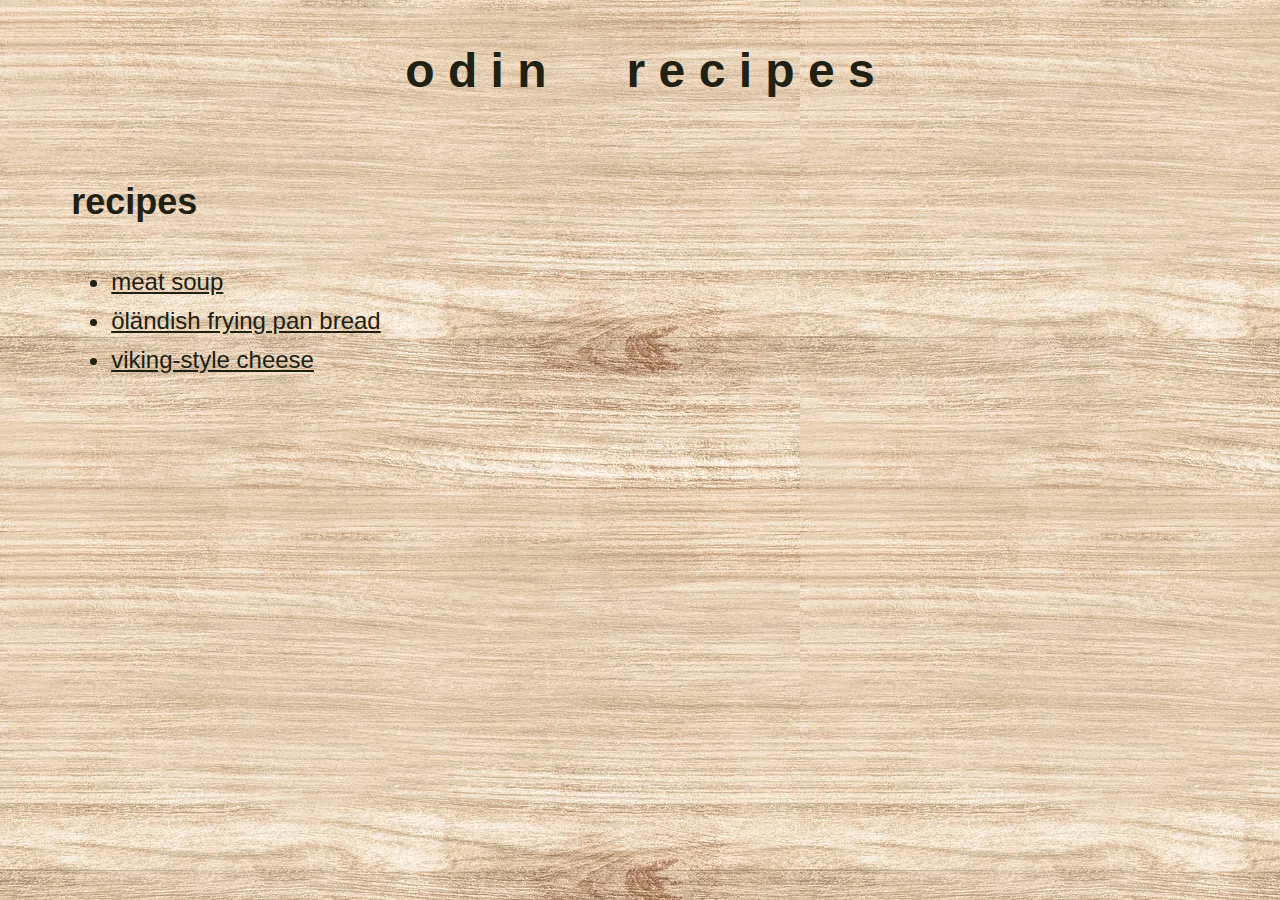
<file: index.html>
<!DOCTYPE html>
<html lang="en">
<head>
    <meta charset="UTF-8">
    <meta http-equiv="X-UA-Compatible" content="IE=edge">
    <meta name="viewport" content="width=device-width, initial-scale=1.0">
    <link href="static/style.css" rel="stylesheet">
    <title>Document</title>
</head>
<body>
    <h1 id="banner">
        o d i n &nbsp;&nbsp;&nbsp;&nbsp; r e c i p e s
    </h1>
    <div id="recipe-list">
        <h2>recipes</h2>
        <ul id="list">
            <li><a href="recipes/meat-soup.html">meat soup</a></li>
            <li><a href="recipes/olandish-bread.html">öländish frying pan bread</a></li>
            <li><a href="recipes/viking-cheese.html">viking-style cheese</a></li>
        </ul>
    </div>
</body>
</html>
</file>
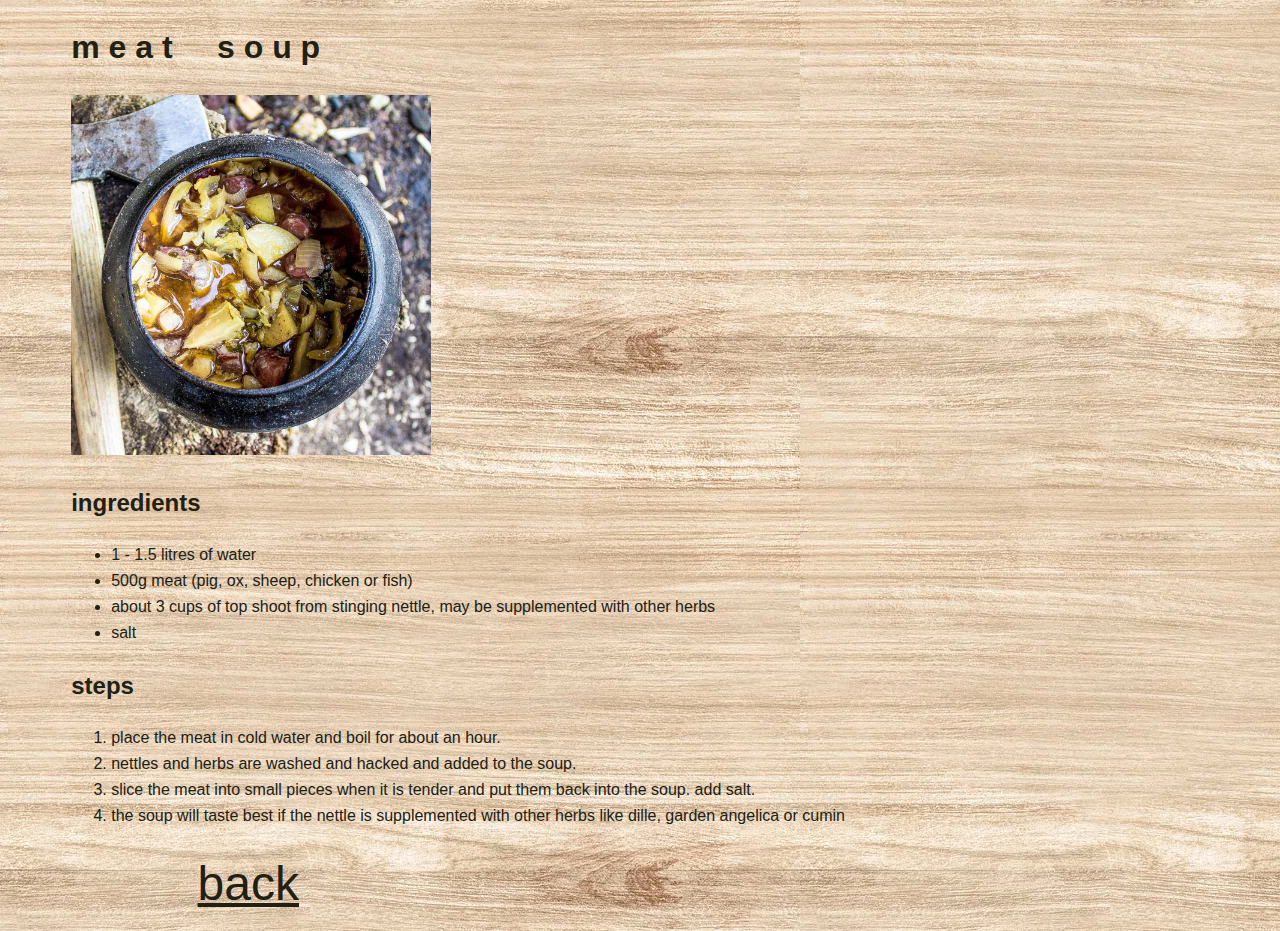
<file: recipes/meat-soup.html>
<!DOCTYPE html>
<html lang="en">
<head>
    <meta charset="UTF-8">
    <meta http-equiv="X-UA-Compatible" content="IE=edge">
    <meta name="viewport" content="width=device-width, initial-scale=1.0">
    <link href="../static/style.css" rel="stylesheet">
    <title>Document</title>
</head>
<body>
    <h1 id="food-title">
        m e a t &nbsp;&nbsp;&nbsp; s o u p
    </h1>
    <img src="../images/soup.jpeg" id="food-image">
    <div id="recipe">
        <div id="ingredients">
            <h2>ingredients</h2>
            <ul>
                <li>1 - 1.5 litres of water</li>
                <li>500g meat (pig, ox, sheep, chicken or fish)</li>
                <li>about 3 cups of top shoot from stinging nettle, may be supplemented with other herbs</li>
                <li>salt</li>
            </ul>
        </div>
        <div id="steps">
            <h2>steps</h2>
            <ol>
                <li>place the meat in cold water and boil for about an hour.</li>
                <li>nettles and herbs are washed and hacked and added to the soup.</li>
                <li>slice the meat into small pieces when it is tender and put them back into the soup. add salt.</li>
                <li>the soup will taste best if the nettle is supplemented with other herbs like dille, garden angelica or cumin</li>
            </ol>
        </div>
    </div>
    <a href="../index.html" id="back">back</a>
</body>
</html>
</file>
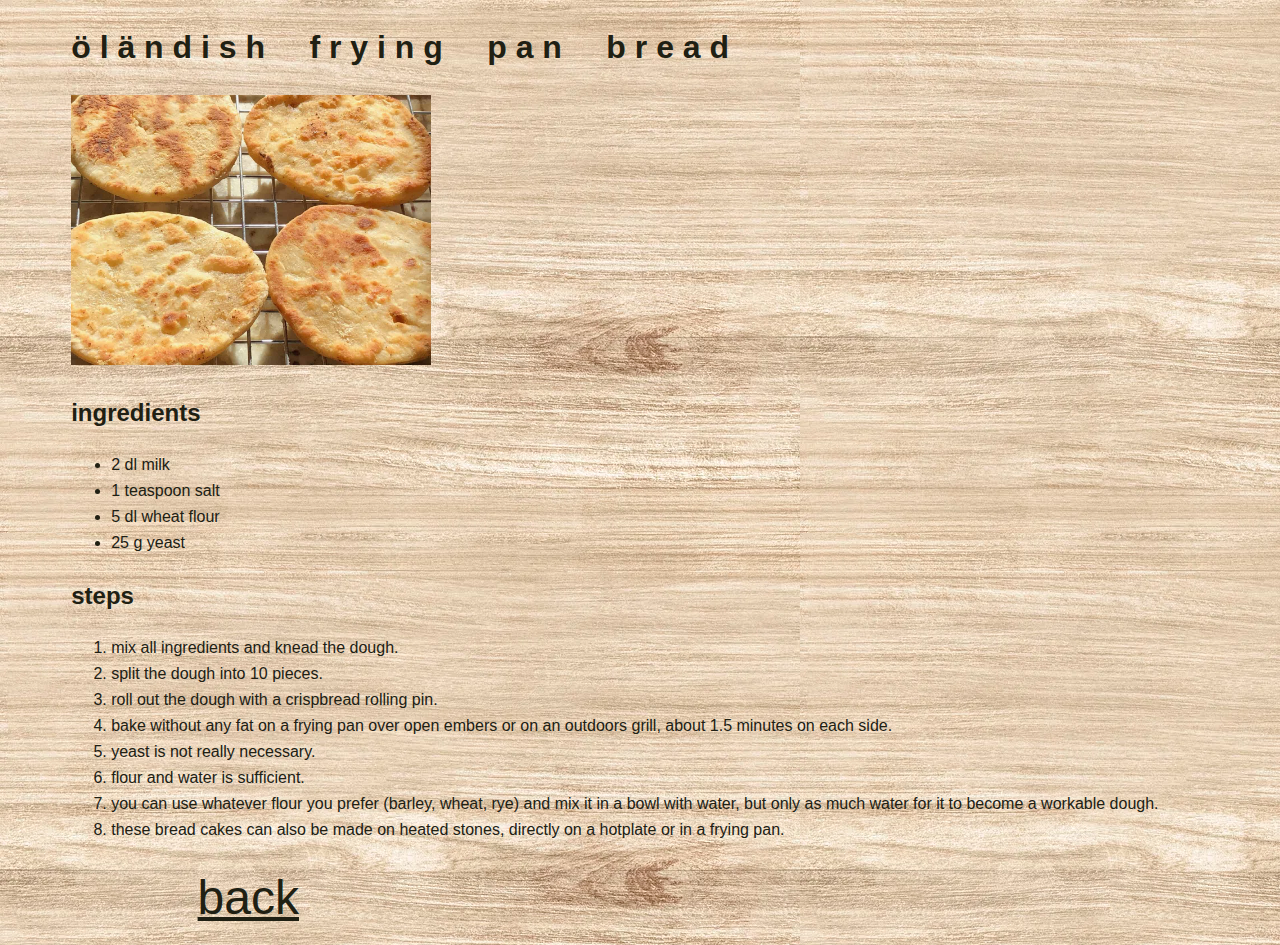
<file: recipes/olandish-bread.html>
<!DOCTYPE html>
<html lang="en">
<head>
    <meta charset="UTF-8">
    <meta http-equiv="X-UA-Compatible" content="IE=edge">
    <meta name="viewport" content="width=device-width, initial-scale=1.0">
    <link href="../static/style.css" rel="stylesheet">
    <title>Document</title>
</head>
<body>
    <h1 id="food-title">
        ö l ä n d i s h &nbsp;&nbsp;&nbsp; f r y i n g &nbsp;&nbsp;&nbsp; p a n &nbsp;&nbsp;&nbsp; b r e a d
    </h1>
    <img src="../images/bread.jpeg" id="food-image">
    <div id="recipe">
        <div id="ingredients">
            <h2>ingredients</h2>
            <ul>
                <li>2 dl milk</li>
                <li>1 teaspoon salt</li>
                <li>5 dl wheat flour</li>
                <li>25 g yeast</li>
            </ul>
        </div>
        <div id="steps">
            <h2>steps</h2>
            <ol>
                <li>mix all ingredients and knead the dough.</li>
                <li>split the dough into 10 pieces.</li>
                <li>roll out the dough with a crispbread rolling pin.</li>
                <li>bake without any fat on a frying pan over open embers or on an outdoors grill, about 1.5 minutes on each side.</li>
                <li>yeast is not really necessary.</li>
                <li>flour and water is sufficient.</li>
                <li>you can use whatever flour you prefer (barley, wheat, rye) and mix it in a bowl with water, but only as much water for it to become a workable dough.</li>
                <li>these bread cakes can also be made on heated stones, directly on a hotplate or in a frying pan.</li>
            </ol>
        </div>
    </div>
    <a href="../index.html" id="back">back</a>
</body>
</html>
</file>
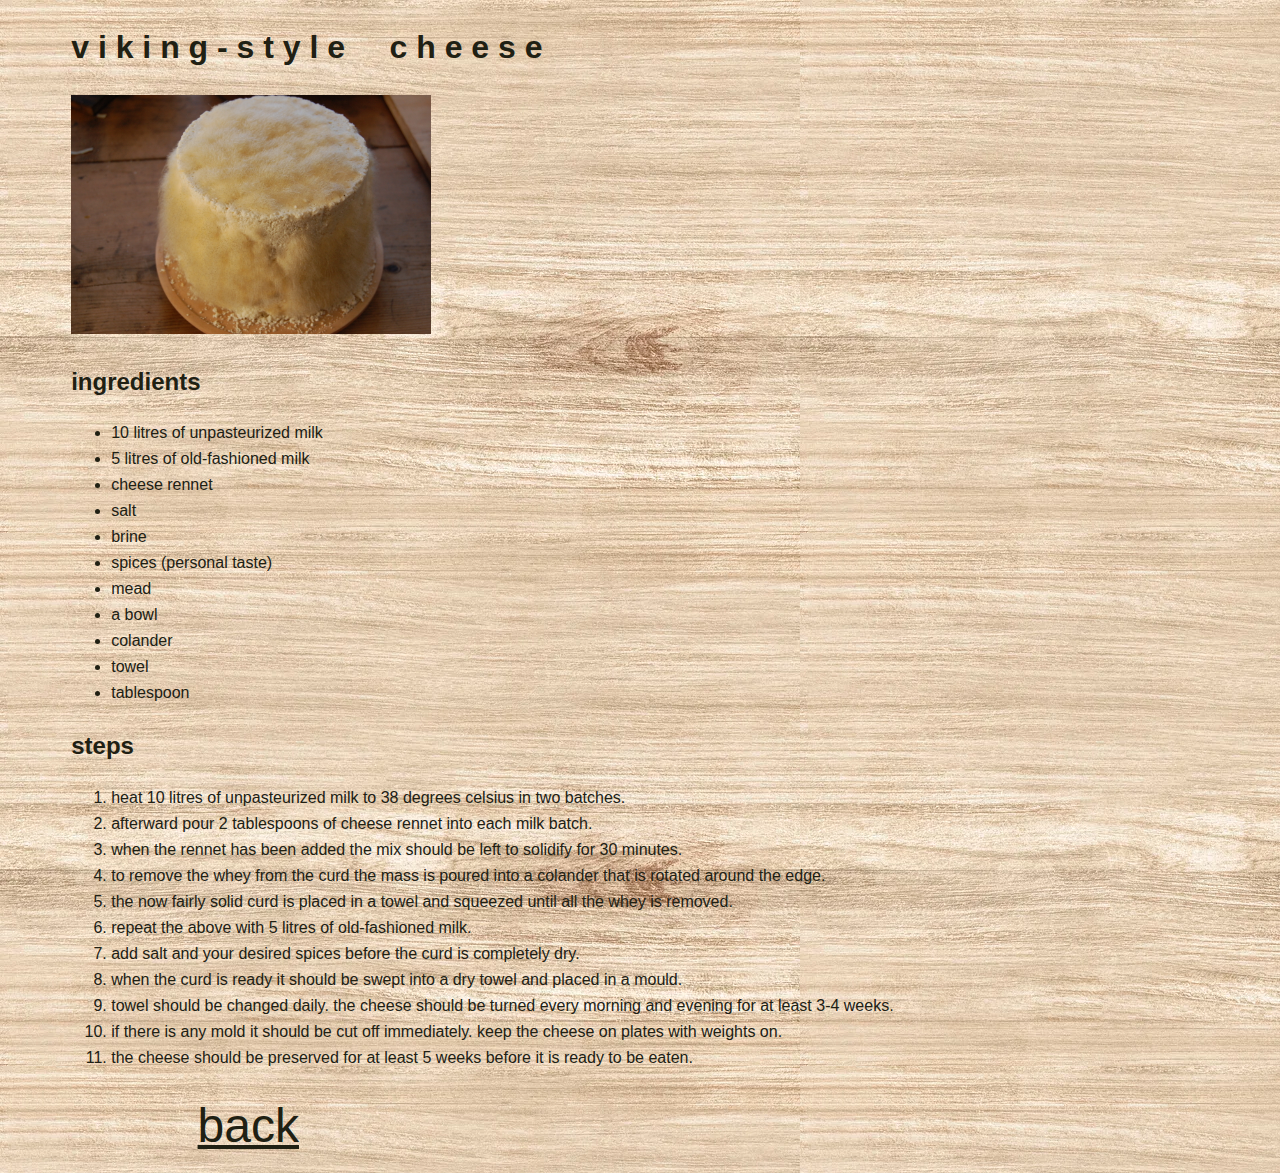
<file: recipes/viking-cheese.html>
<!DOCTYPE html>
<html lang="en">
<head>
    <meta charset="UTF-8">
    <meta http-equiv="X-UA-Compatible" content="IE=edge">
    <meta name="viewport" content="width=device-width, initial-scale=1.0">
    <link href="../static/style.css" rel="stylesheet">
    <title>Document</title>
</head>
<body>
    <h1 id="food-title">
        v i k i n g - s t y l e &nbsp;&nbsp;&nbsp; c h e e s e
    </h1>
    <img src="../images/cheese.jpeg" id="food-image">
    <div id="recipe">
        <div id="ingredients">
            <h2>ingredients</h2>
            <ul>
                <li>10 litres of unpasteurized milk</li>
                <li>5 litres of old-fashioned milk</li>
                <li>cheese rennet</li>
                <li>salt</li>
                <li>brine</li>
                <li>spices (personal taste)</li>
                <li>mead</li>
                <li>a bowl</li>
                <li>colander</li>
                <li>towel</li>
                <li>tablespoon</li>
            </ul>
        </div>
        <div id="steps">
            <h2>steps</h2>
            <ol>
                <li>heat 10 litres of unpasteurized milk to 38 degrees celsius in two batches.</li>
                <li>afterward pour 2 tablespoons of cheese rennet into each milk batch.</li>
                <li>when the rennet has been added the mix should be left to solidify for 30 minutes.</li>
                <li>to remove the whey from the curd the mass is poured into a colander that is rotated around the edge.</li>
                <li>the now fairly solid curd is placed in a towel and squeezed until all the whey is removed.</li>
                <li>repeat the above with 5 litres of old-fashioned milk.</li>
                <li>add salt and your desired spices before the curd is completely dry.</li>
                <li>when the curd is ready it should be swept into a dry towel and placed in a mould.</li>
                <li>towel should be changed daily. the cheese should be turned every morning and evening for at least 3-4 weeks.</li>
                <li>if there is any mold it should be cut off immediately. keep the cheese on plates with weights on.</li>
                <li>the cheese should be preserved for at least 5 weeks before it is ready to be eaten.</li>
            </ol>
        </div>
    </div>
    <a href="../index.html" id="back">back</a>
</body>
</html>
</file>
<file: static/style.css>
body {
    background-image: url("../images/bg.webp");
    background-color: #dea667;
}

html * {
    line-height: 1.625;
    color: #202013;
    font-family: sans-serif;
}

#banner {
    text-align: center;
    font-size: 36pt;
}
#recipe-list {
    font-size: 18pt;
    max-width: 600px;
    margin-left: 5%;
    margin-top: 5%;
}

#food-image {
    max-width: 360px;
    margin-left: 5%;
}

#food-title {
    font-size: 24pt;
    margin-left: 5%;
}

#recipe {
    margin-left: 5%;
}

#back {
    font-size: 36pt;
    margin-left: 15%;
}
</file>
